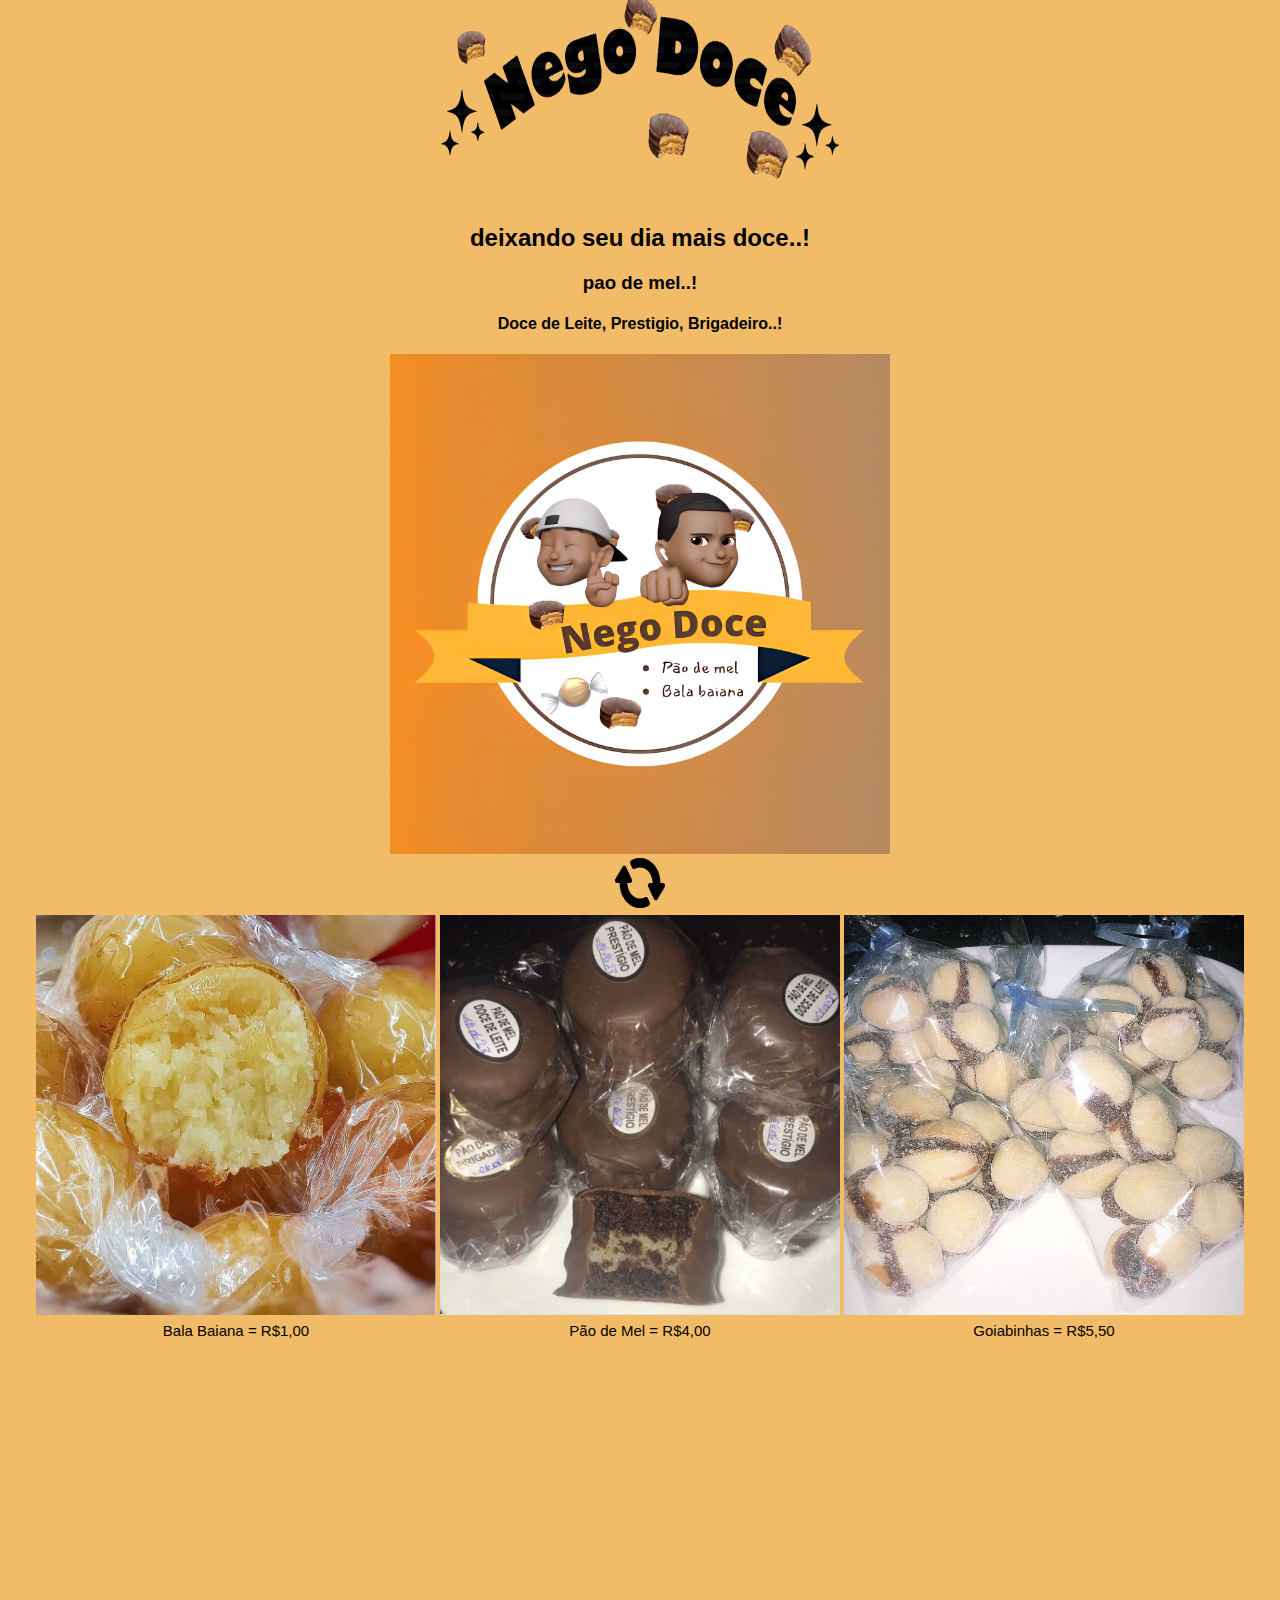
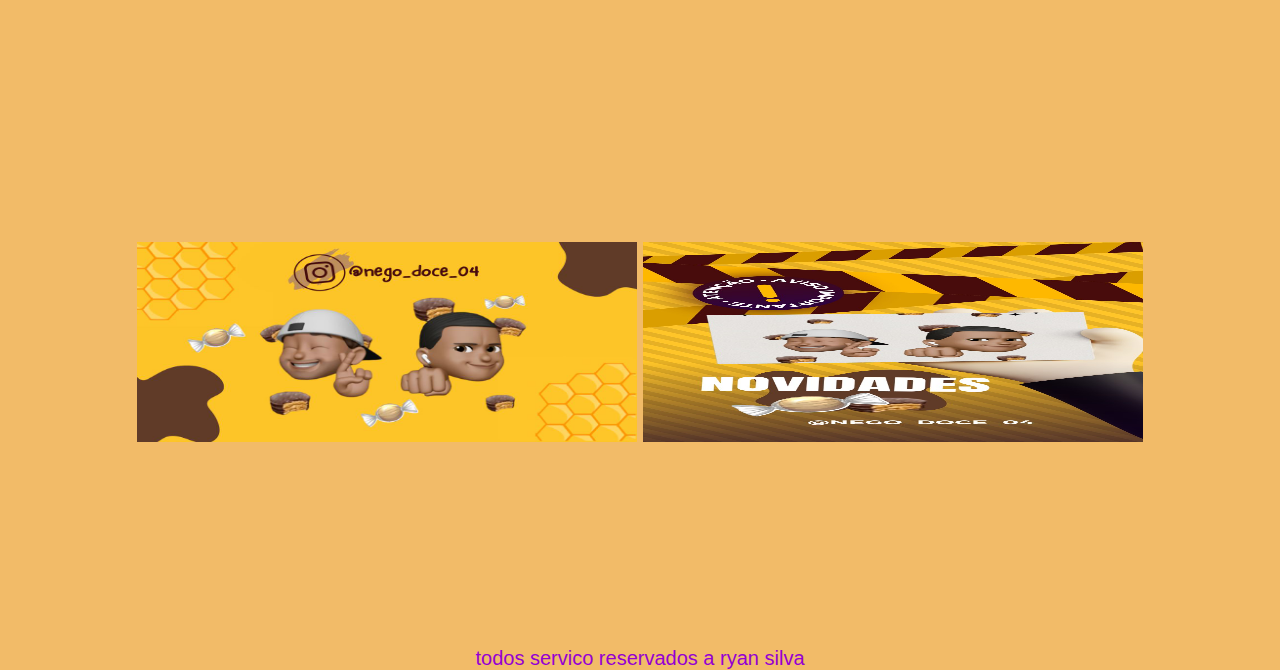
<file: index.html>
<!DOCTYPE html>
<html lang="pt-br"><!--"Deixe seu dia mais doce...!"-->
<head>
    <meta charset="UTF-8">
    <meta http-equiv="X-UA-Compatible" content="IE=edge">
    <meta name="viewport" content="width=device-width, initial-scale=1.0">
    <title>Nego Doce</title>
    <link rel="shortcut icon" href="img/capa.jfif" type="imagens/x-icon">
    <link rel="stylesheet" href="css/estilo.css" type="text/css">
</head>
<body>
    <img src="img/fotinha.png" width="400px" height="200px">

    <h2>deixando seu dia mais doce..!</h2>
    <h3> pao de mel..!</h3>
    <h4> Doce de Leite, Prestigio, Brigadeiro..!</h4>
    <img src="img/capa.jfif"width="500px" height="500px"><br>
    <a href="pg2.html"><img src="img/Exchange-Silhouette-PNG-HD-Image.png" width="50px" height="50px"></a>
    <table>
        <tr>
            <td><img src="img/c7a4dc6d-8837-468b-b4bd-5a3fbf1a37ae.jfif"width="400px" height="400px"></td>
            <td><img src="img/67fdd9c5-d4ea-42bd-9992-f3b072838413.jfif"width="400px" height="400px"></td>
            <td><img src="img/goiaba.jfif"width="400px" height="400px"></td>
        </tr>
        <tr>
            <td>Bala Baiana = R$1,00</td>
            <td>Pão de Mel = R$4,00</td>
            <td>Goiabinhas = R$5,50</td>
        </tr>
    </table>
</body>
</html>
<footer class="rodape"><center>
    <a href="https://www.instagram.com/nego_doce_04/?next=%2F"><img src="img/fundo.jfif"><!--rodapé--></a>
    <a href="https://www.facebook.com/people/NEGO-DOCE/100093433236791/?mibextid=LQQJ4d"><img src="img/novidades.jfif"></center></a>
    todos servico reservados a ryan silva
</footer>
</file>
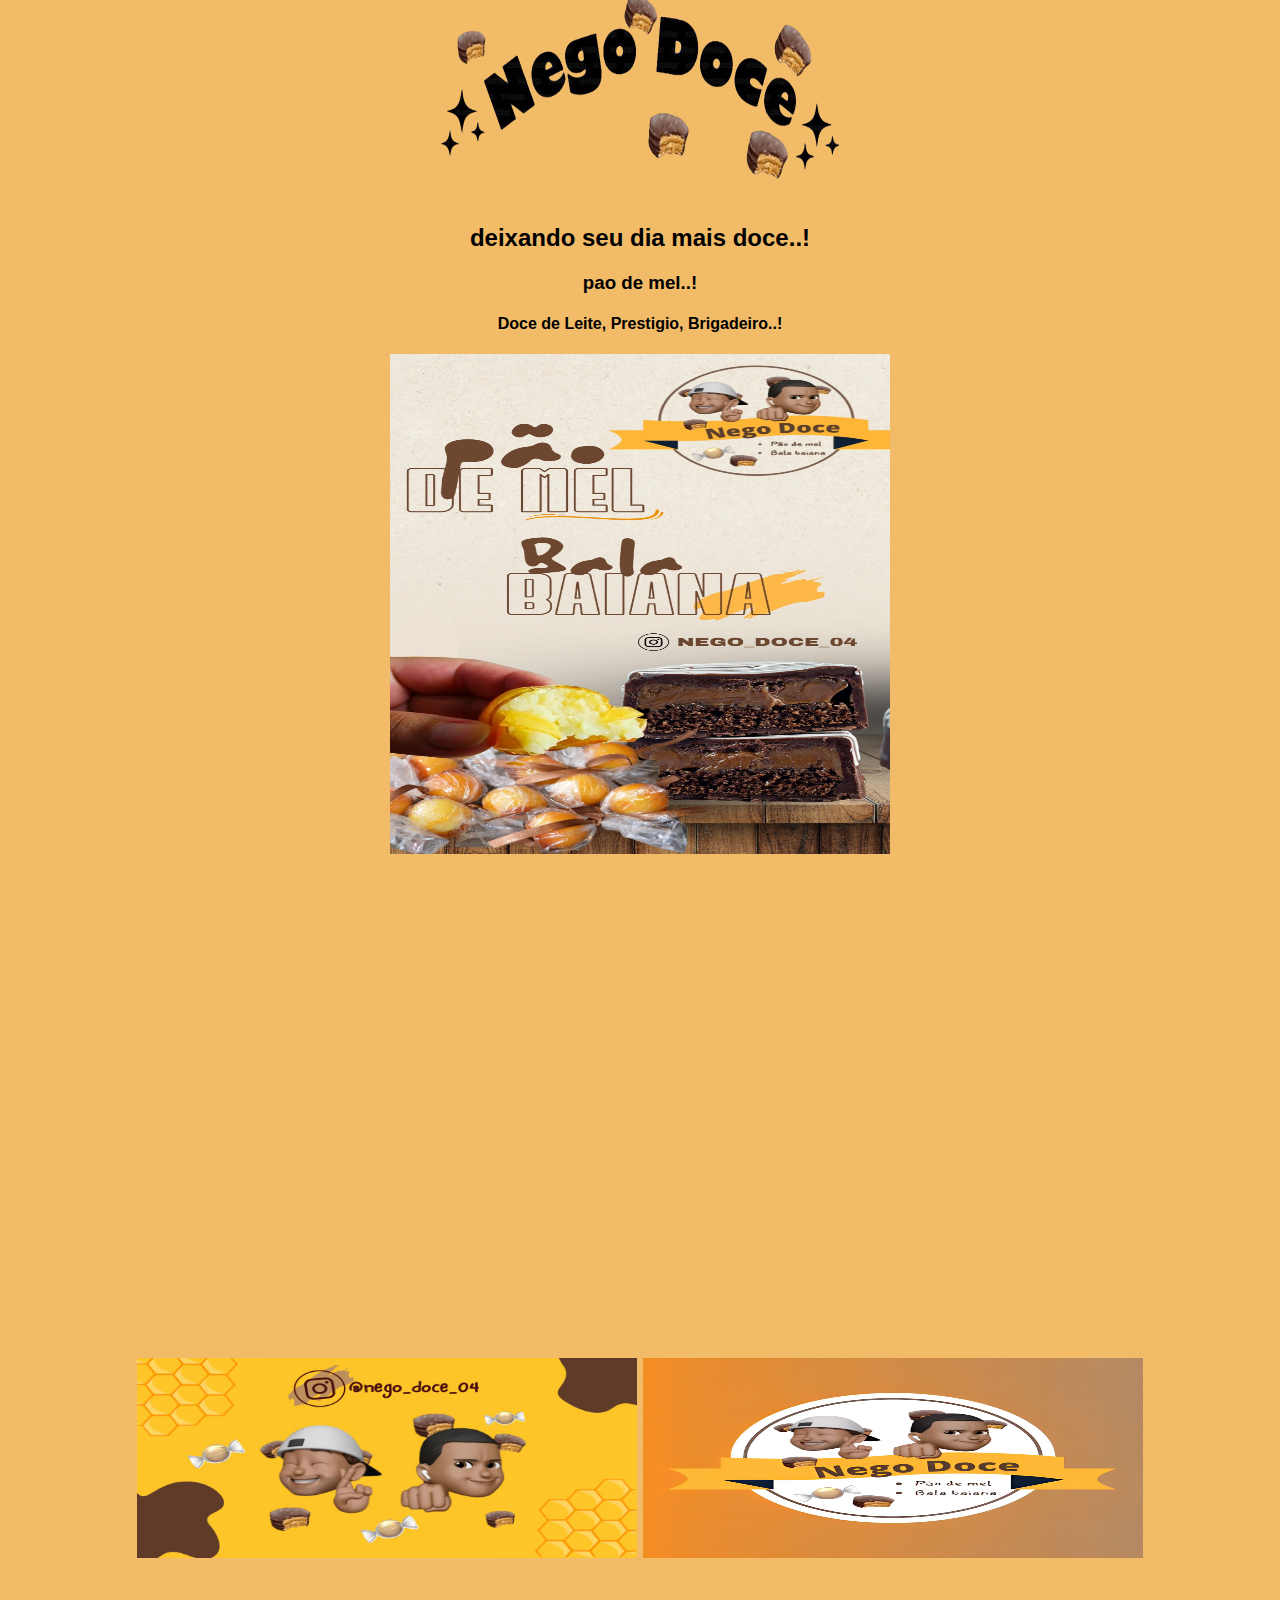
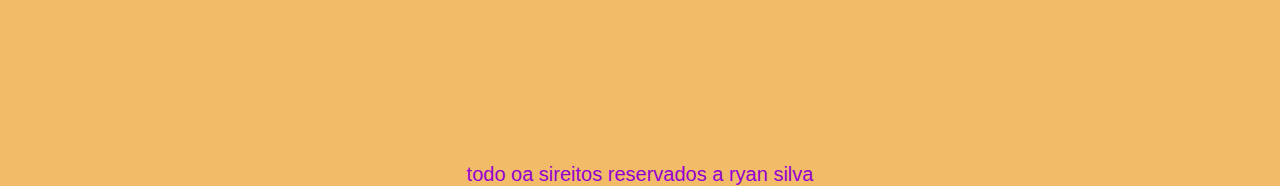
<file: pg2.html>
<!DOCTYPE html>
<html lang="pt-br"><!--"Deixe seu dia mais doce...!"-->
<head>
    <meta charset="UTF-8">
    <meta http-equiv="X-UA-Compatible" content="IE=edge">
    <meta name="viewport" content="width=device-width, initial-scale=1.0">
    <title>Nego Doce</title>
    <link rel="shortcut icon" href="img/capa.jfif"imagens/x-icon">
    <link rel="stylesheet" href="css/estilo.css" type="text/css">
</head>
<body>
    <img src="img/fotinha.png" width="400px" height="200px">

    <h2>deixando seu dia mais doce..!</h2>
    <h3> pao de mel..!</h3>
    <h4> Doce de Leite, Prestigio, Brigadeiro..!</h4>
    <img src="img/pao de mel bala  baiana.jfif"width="500px" height="500px">
   
</body>
</html>
<footer class="rodape"><center>
    <a href="https://www.instagram.com/nego_doce_04/?next=%2F"><img src="img/fundo.jfif"><!--rodapé--></a>
    <a href="https://www.facebook.com/people/NEGO-DOCE/100093433236791/?mibextid=LQQJ4d"><img src="img/capa.jfif"></center></a>
    todo oa sireitos reservados a ryan silva
</footer>
</file>
<file: css/estilo.css>
body{
    background-color: rgba(238, 163, 50, 0.737);
    margin:0 auto;/*defini os itens no centro*/
    text-align:center;/*defini os textos no centro*/
}
h1{
    font-family: Verdana, Geneva, Tahoma, sans-serif;/*estilo da fonte*/
    color: black;/*cor da fonte*/
    font-weight: bold;/*cor em negrito*/

}
h2{
    font-family: Verdana, Geneva, Tahoma, sans-serif;/*estilo da fonte*/
    color: black;/*cor da fonte*/
    font-weight: bold;/*cor em negrito*/
    
}
h3{
    font-family: Verdana, Geneva, Tahoma, sans-serif;/*estilo da fonte*/
    color: black;/*cor da fonte*/
    font-weight: bold;/*cor em negrito*/
    
}
h4{
    font-family: Verdana, Geneva, Tahoma, sans-serif;/*estilo da fonte*/
    color: black;/*cor da fonte*/
    font-weight: bold;/*cor em negrito*/
}
 p{
    font-size: 25px;
    font-family: verdana, Geneva, tahoma, sans-serif;
    text-decoration: none;
    color: goldenrod;
    text-align: center;
 }   

table{
    margin: 0 auto;
    text-align: center;
    max-width: 100%;/*Maximo de largura*/
    font-family: 'Segoe UI', Tahoma, Geneva, Verdana, sans-serif;
    font-size: 15px;/*tamanho do texto */
}
footer{
    margin: 0 auto;
text-align: center;
font-family: Verdana, Geneva, Tahoma, sans-serif;
font-size: 20px;
text-decoration: solid;
color: goldenrod;
}
.rodape{
margin: 0 auto;
text-align: center;
font-family: Verdana, Geneva, Tahoma, sans-serif; font-size: 20px;
text-decoration: solid;
color: darkviolet;
}
.rodape img{
padding-top: 500px;
padding-bottom: 200px;
width: 500px;
height: 200px;
}
</file>
